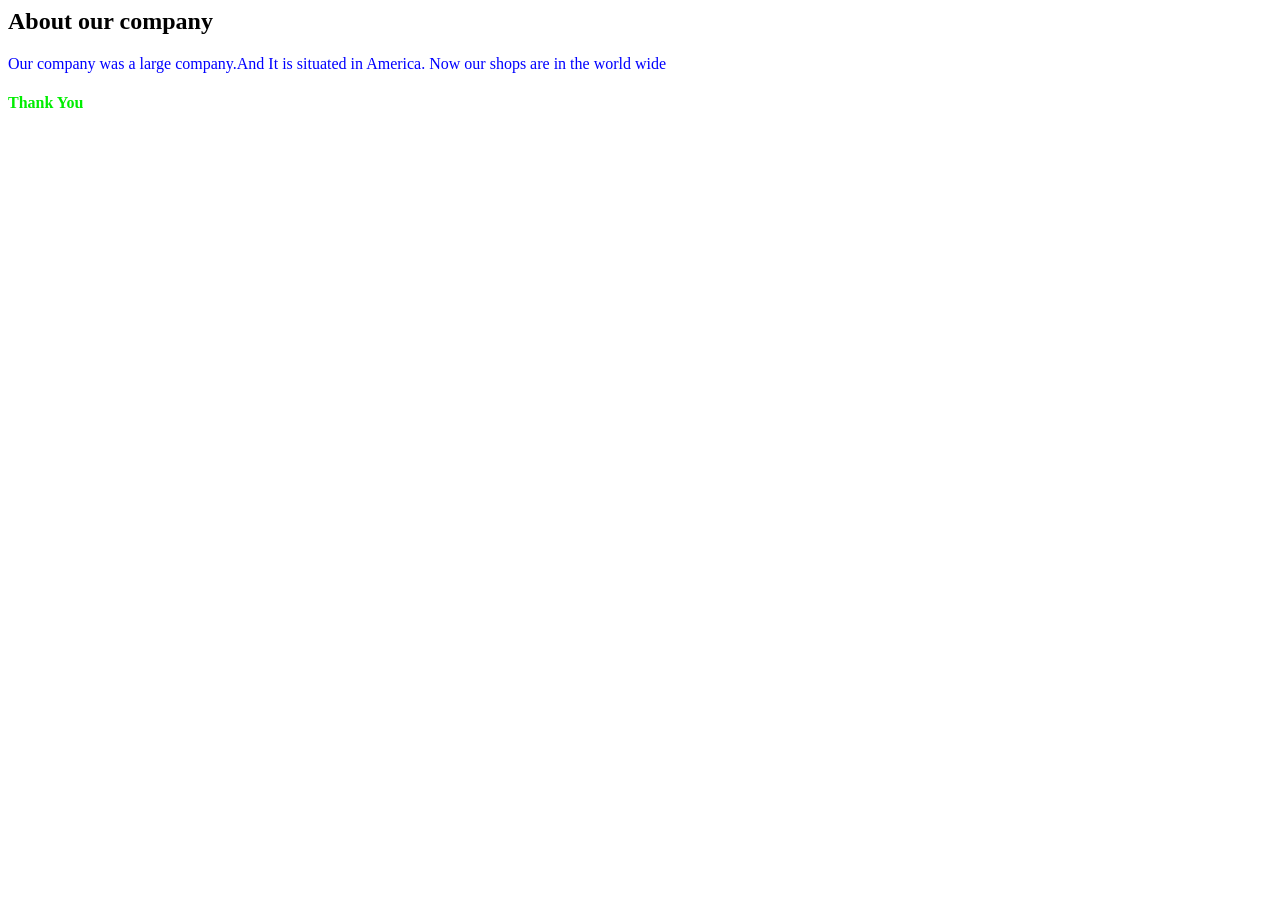
<file: About Our Shop.html>
<html>
<head>
<h2>About our company</h2>
<font color="blue">Our company was a large company.And It is situated in America. Now our shops are in the world wide
<font color=|green"><h4>Thank You</h4>
<html>
</file>
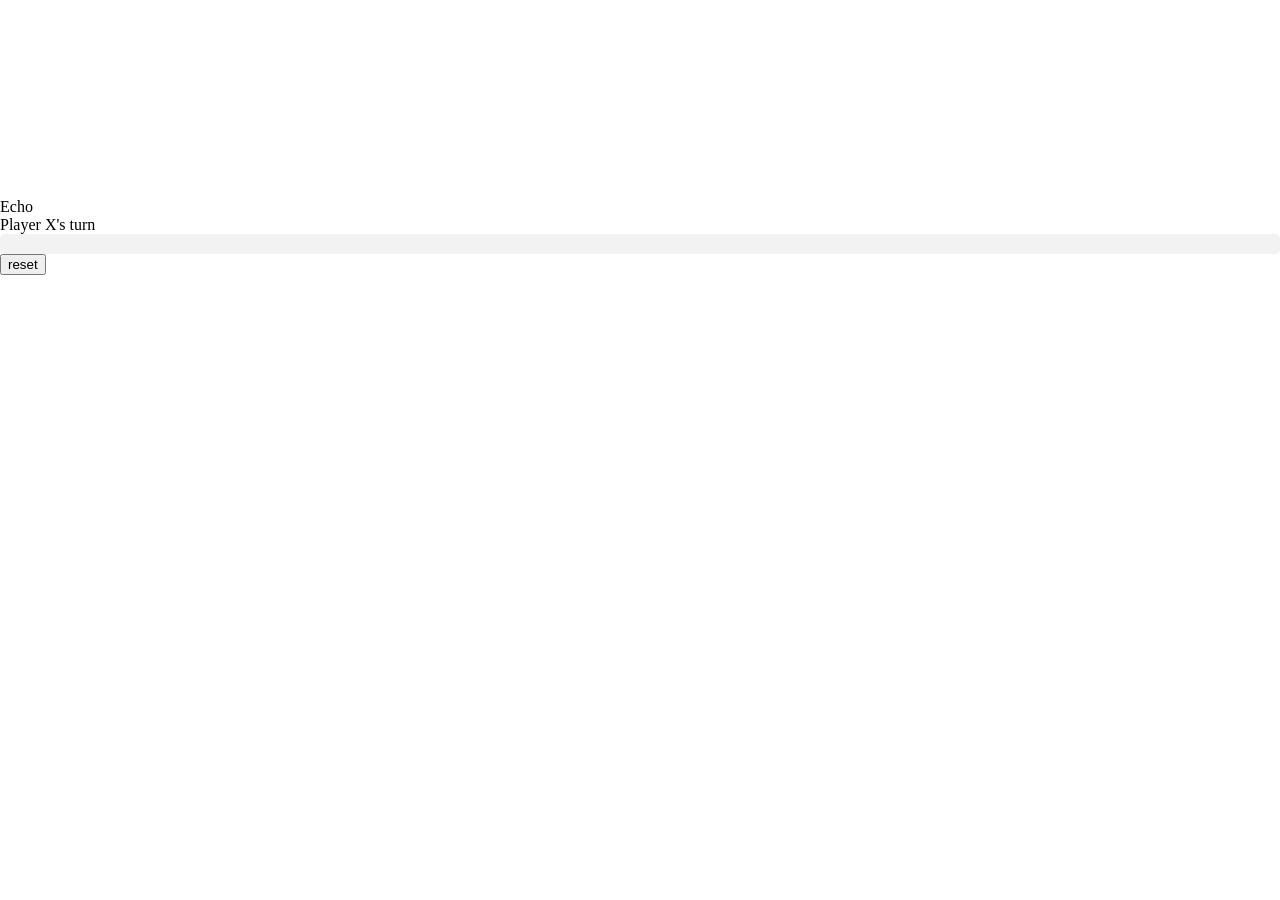
<file: games.html>
<html lang="en">
<head>
    <meta charset="UTF-8">
    <meta http-equiv="X-UA-Compatible" content="IE=edge">
    <meta name="viewport" content="width=device-width, initial-scale=1.0">
    <link rel="stylesheet" href="style.css">
    <link rel="preconnect" href="https://fonts.gstatic.com">
    <link href="https://fonts.googleapis.com/css2?family=Itim&display=swap" rel="stylesheet">
    <script src="index.js"></script>
    <title>Tic-Tac-Toe</title>
</head>
<body>
    <main class="background">
        <section class="title">
            <h1>Tic Tac Toe</h1>
 </h1>Echo</h1>       </section>
        <section class="display">
            Player <span class="display-player playerX">X</span>'s turn
        </section>
        <section class="container">
            <div class="tile"></div>
            <div class="tile"></div>
            <div class="tile"></div>
            <div class="tile"></div>
            <div class="tile"></div>
            <div class="tile"></div>
            <div class="tile"></div>
            <div class="tile"></div>
            <div class="tile"></div>
        </section>
        <section class="display announcer hide"></section>
        <section class="controls">
            <button id="reset">reset</button>
        </section>
    </main>
</body>
</html>
</file>
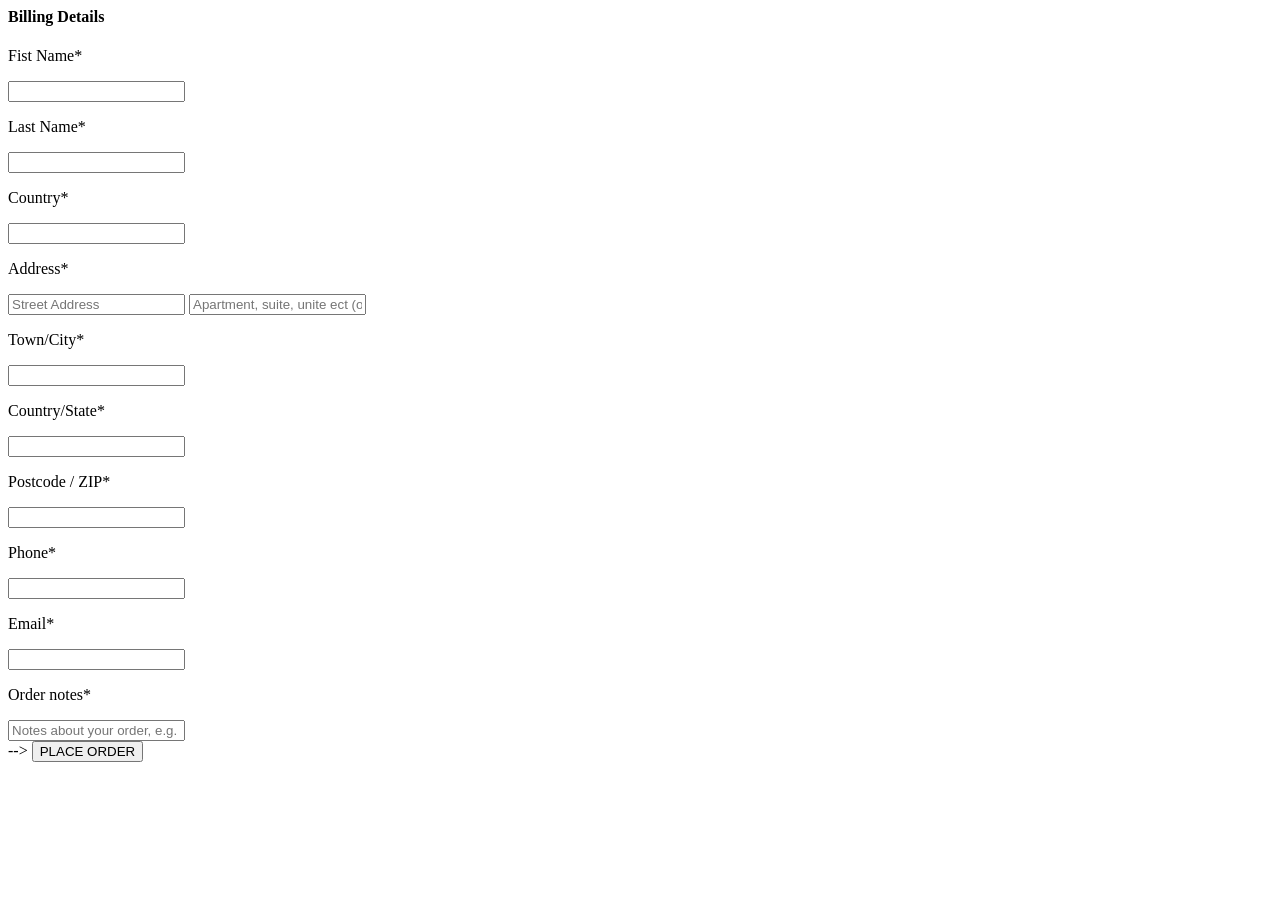
<file: new 0.html>
<html>
<!-- Checkout Section Begin -->
    <section class="checkout spad">
      <div class="container">
        <div class="checkout__form">
          <h4>Billing Details</h4>
          <form action="#">
            <div class="row">
              <div class="col-lg-8 col-md-6">
                <div class="row">
                  <div class="col-lg-6">
                    <div class="checkout__input">
                      <p>Fist Name<span>*</span></p>
                      <input type="text" />
                    </div>
                  </div>
                  <div class="col-lg-6">
                    <div class="checkout__input">
                      <p>Last Name<span>*</span></p>
                      <input type="text" />
                    </div>
                  </div>
                </div>
                <div class="checkout__input">
                  <p>Country<span>*</span></p>
                  <input type="text" />
                </div>
                <div class="checkout__input">
                  <p>Address<span>*</span></p>
                  <input
                    type="text"
                    placeholder="Street Address"
                    class="checkout__input__add"
                  />
                  <input
                    type="text"
                    placeholder="Apartment, suite, unite ect (optinal)"
                  />
                </div>
                <div class="checkout__input">
                  <p>Town/City<span>*</span></p>
                  <input type="text" />
                </div>
                <div class="checkout__input">
                  <p>Country/State<span>*</span></p>
                  <input type="text" />
                </div>
                <div class="checkout__input">
                  <p>Postcode / ZIP<span>*</span></p>
                  <input type="text" />
                </div>
                <div class="row">
                  <div class="col-lg-6">
                    <div class="checkout__input">
                      <p>Phone<span>*</span></p>
                      <input type="text" />
                    </div>
                  </div>
                  <div class="col-lg-6">
                    <div class="checkout__input">
                      <p>Email<span>*</span></p>
                      <input type="text" />
                    </div>
                  </div>
                </div>
                <div class="checkout__input">
                  <p>Order notes<span>*</span></p>
                  <input
                    type="text"
                    placeholder="Notes about your order, e.g. special notes for delivery."
                  />
                </div>
              
                  </div> -->
                  <button type="submit" class="site-btn">PLACE ORDER</button>
                </div>
				<html>
</file>
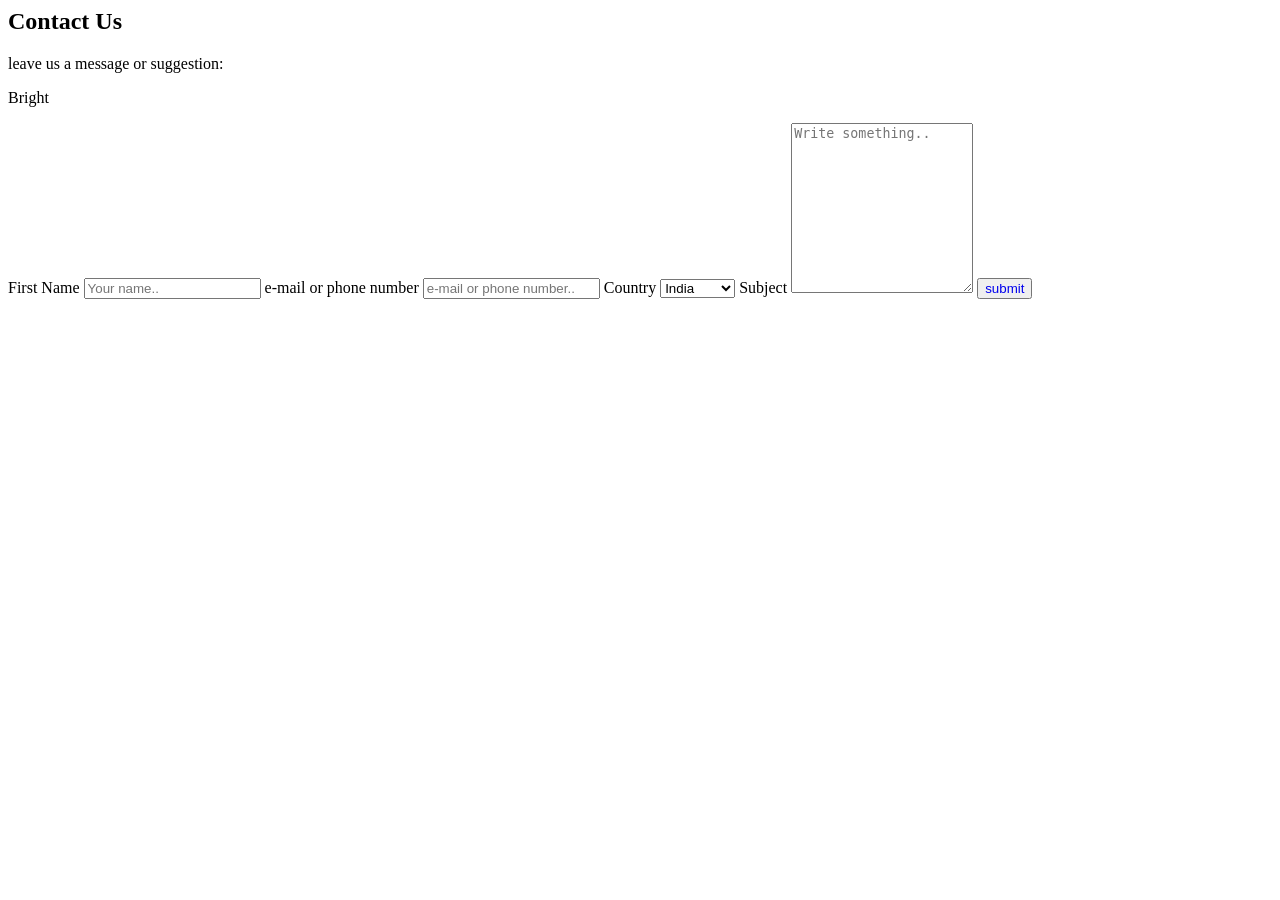
<file: new 1.html>
<html>
<h2>Contact Us</h2>
              <p>leave us a message or suggestion:</p>
			   <p>Bright</p>

              <div class="column">
                <form action="index.html">
                  <label for="fname">First Name</label>
                  <input type="text" id="fname" name="firstname" placeholder="Your name..">
                  <label for="lname">e-mail or phone number</label>
                  <input type="text" id="lname" name="e-mail" placeholder="e-mail or phone number..">
                  <label for="country">Country</label>
                  <select id="country" name="country">
                    <option value="india">India</option>
                    <option value="australia">Australia</option>
                    <option value="canada">Canada</option>
                    <option value="usa">USA</option>
                    <option value="SriLanka">SriLanka</option>
                  </select>
                  <label for="subject">Subject</label>
                  <textarea id="subject" name="subject" placeholder="Write something.." style="height:170px"></textarea>
                  <button><a href="thank.html" style="text-decoration: red;">submit</a></button>
                </form>
              </div
			  </html>
</file>
<file: style.css>
body {margin:0;}

  .navbar{
    display: flex;
    background-color:rgb(60, 124, 197);
    position: fixed;
    top:0;
    width: 100%;
    font-size: 20px;
}

.nav-right{
    text-align: right;
    float:right;
}

.section-1{
    padding:40px;
    background-image: url("https://ak0.picdn.net/shutterstock/videos/20344780/thumb/1.jpg");
    background-repeat: no-repeat;
    background-attachment: fixed;
    background-size: cover;
    height:550px;
    background-size: 100% 100%;
}

.section-1-text{
    display: block;
    border: black;
}

h1{
    font-size: 100px;
    color: white;
}
.section-1 p{
    font-size: 20px;
    color: white;
}

.section-2
{
    padding: 35px;
}

.gallery div{
    display: inline !important;
}

.section-2  a{
    text-decoration: none;
}

.section-2 p{
    color: black;
    text-align: center;
}


div.gallery a:hover {
    border: 1px solid white;
}

div.gallery image-holder desc {
    text-align: center;
}

img{
    height: 300px;
    width:250px;
}

.btn
{
    display: block;
    border-radius: 5px;
    color:white;
    background-color: blue;
    font-size:20px;
    text-decoration: none;
    width:fit-content;
    height:fit-content;
    padding:5px;
}

.btn:hover{
    background-color: rgb(31, 199, 106)ue;
}

li {
    display: inline;
    float: left;
    padding-left: 15px;
  }

  li a {
    display: block;
    padding: 8px;
    text-decoration: none;
    color:white;
  }

  li ul {
    list-style-type: none;
    margin: 0;
    padding: 0;
    overflow: hidden;
    background-color: #333;
  }

  li a:hover {
    background-color: rgb(31, 199, 106);
  }

  .active {
    background-color: #04AA6D;
  }

/* section-3 image gallery 2 */

  .section-3{
      padding:35px;
  }

  
  .view-card {
    float: left;
    width: 25%;
    padding: 0 10px;
}
  .card {
    box-shadow: 0 4px 8px 0 rgba(0, 0, 0, 0.2);
    padding: 16px;
    text-align: center;
    display: inline;

  }

  .card:hover {
    box-shadow: 0 8px 16px 0 rgba(0,0,0,0.2);
  }

  .container {
    padding: 2px 16px;
    align-items: center;
  }


  /* section-4 brands */
  .section-4{
    padding:35px;
  }
  
  .brand{
      width: 20%;
      display: inline;
  }

  .brand img{
      height: 175px;
  }

/* section-5 contact us */
.section-5
{
    background-color: rgb(224, 219, 219);
    display: grid; 
}

input[type=text], select, textarea {
    width: 100%;
    padding: 12px;
    border: 1px solid #ccc;
    margin-top: 6px;
    margin-bottom: 16px;
    resize: vertical;
  }
  
  input[type=submit] {
    background-color: #04AA6D;
    color: white;
    padding: 12px 20px;
    border: none;
    cursor: pointer;
  }
  
  input[type=submit]:hover {
    background-color: #45a049;
  }
  
  /* Style the container/contact section */
  .container {
    border-radius: 5px;
    background-color: #f2f2f2;
    padding: 10px;
  }
  
  /* Create two columns that float next to eachother */
  .column {
    float: left;
    width: 50%;
    margin-top: 6px;
    padding: 20px;
  }
  
  /* Clear floats after the columns */
  .row:after {
    content: "";
    display: table;
    clear: both;
  }
</file>
